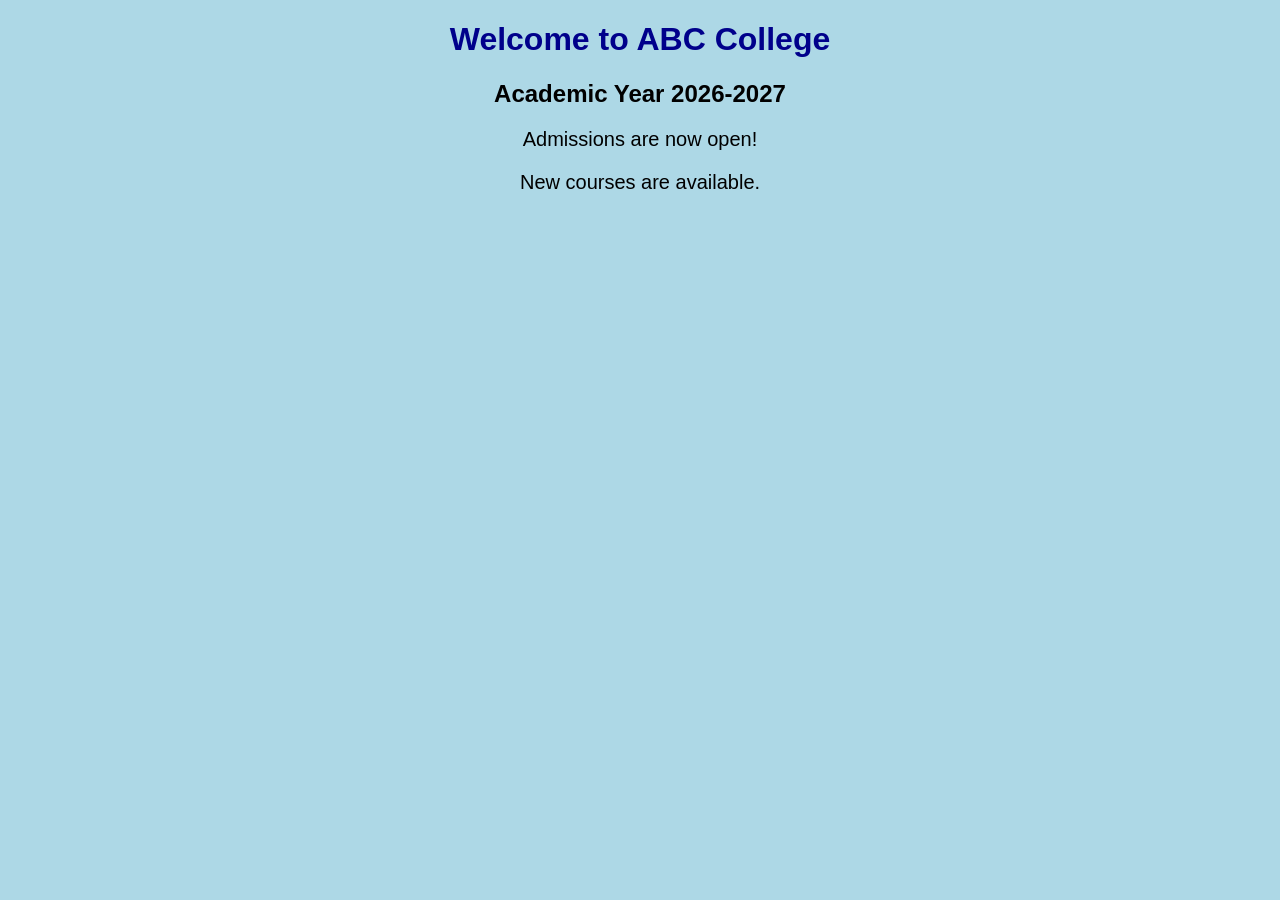
<file: index.html>
<!DOCTYPE html> 
<html> 
<head> 
<title>ABC College</title> 
<link rel="stylesheet" href="style.css"> 
</head> 
<body> 
<h1>Welcome to ABC College</h1> 
<h2>Academic Year 2026-2027</h2> 
<p>Admissions are now open!</p> 
<p>New courses are available.</p> 
</body> 
</html>
</file>
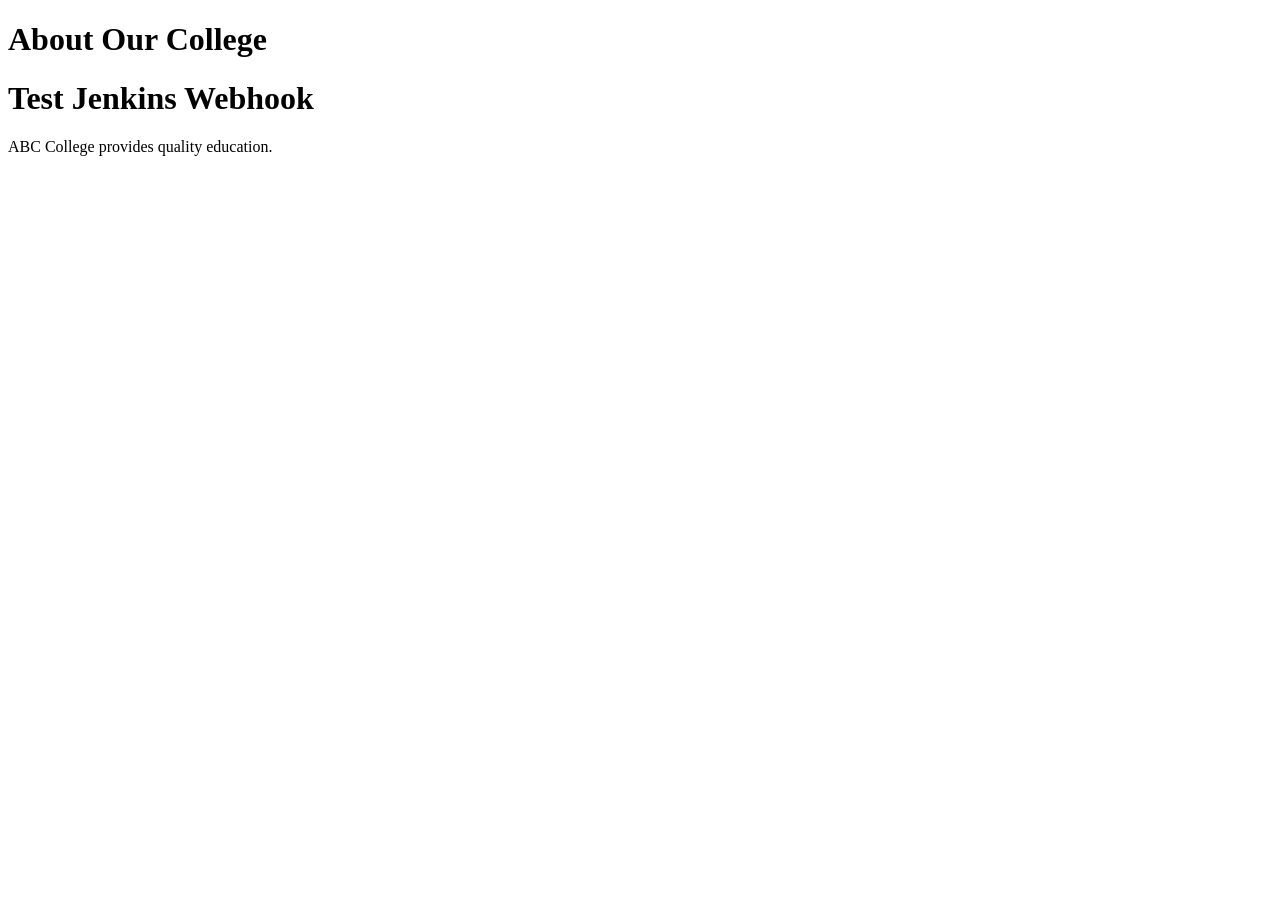
<file: about.html>
<!DOCTYPE html> 
<html> 
<head> 
<title>About ABC College</title> 
</head> 
<body> 
<h1>About Our College</h1> 
<h1>Test Jenkins Webhook</h1>
<p>ABC College provides quality education.</p> 
</body> 
</html>
</file>
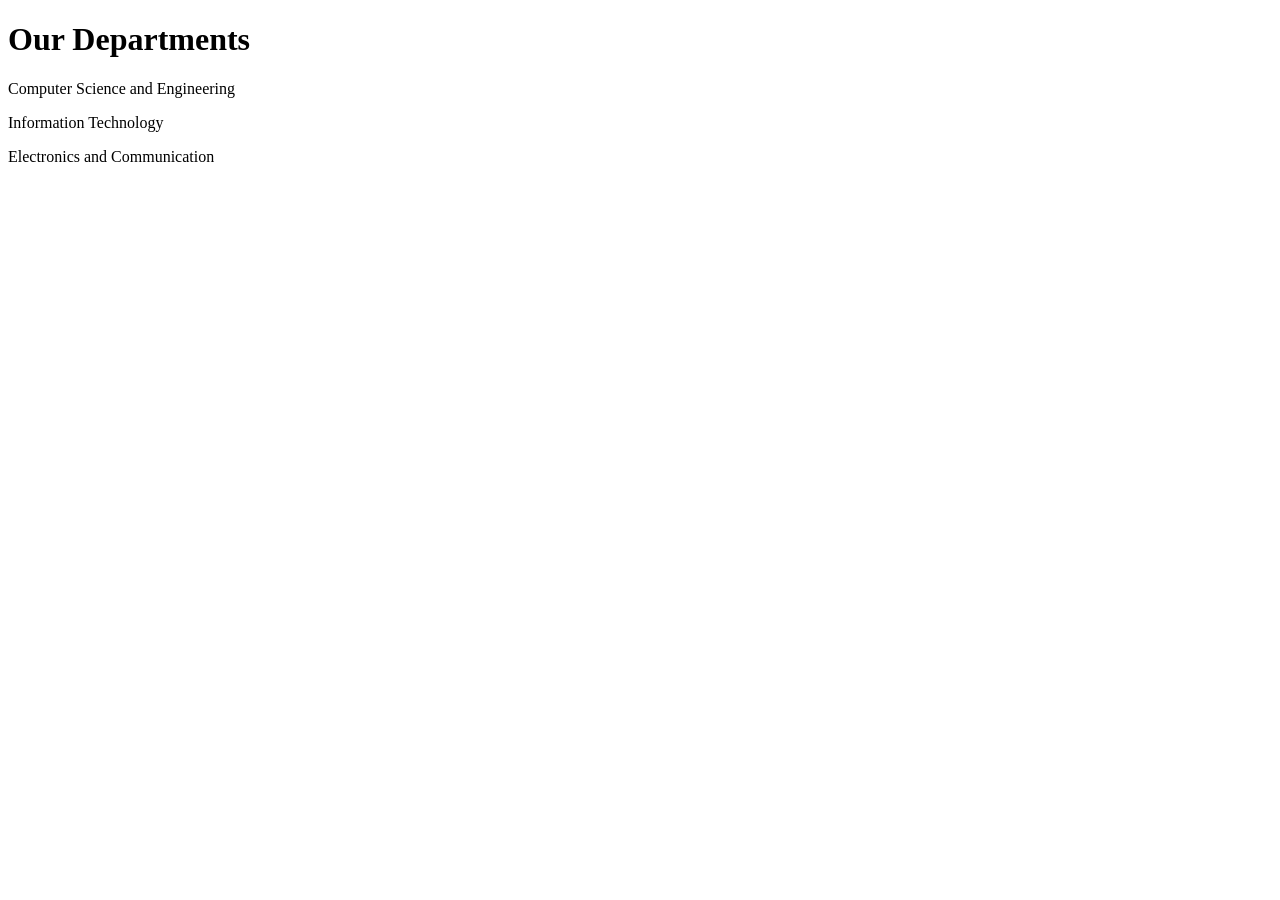
<file: departments.html>
<!DOCTYPE html> 
<html> 
<head> 
<title>Departments</title> 
</head> 
<body> 
<h1>Our Departments</h1> 
<p>Computer Science and Engineering</p> 
<p>Information Technology</p> 
<p>Electronics and Communication</p> 
</body> 
</html>
</file>
<file: style.css>
body { 
background-color: lightblue; 
text-align: center; 
font-family: Arial; 
} 
h1 { 
color: darkblue; 
} 
p { 
font-size: 20px; 
}
</file>
